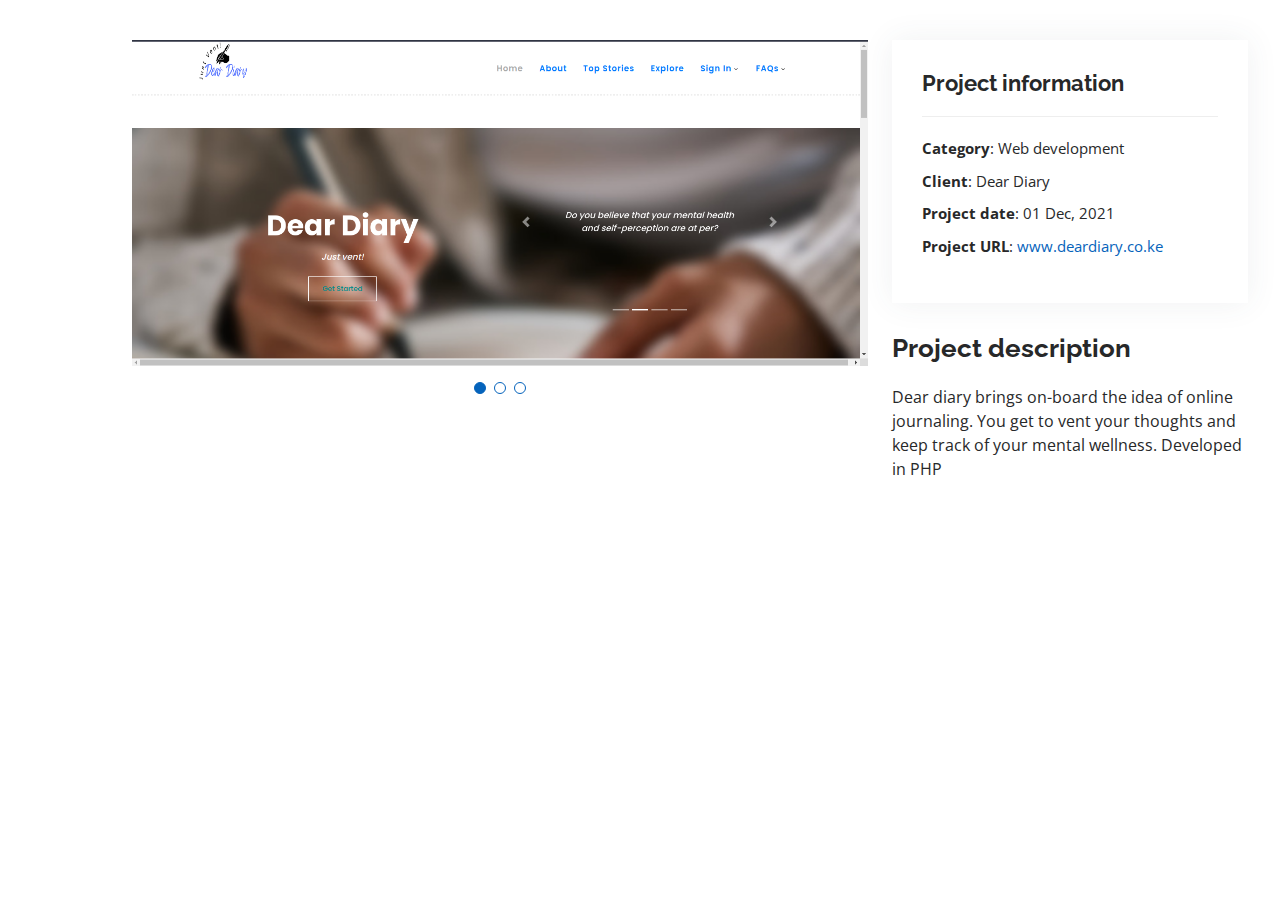
<file: portfolio-details.html>
<!DOCTYPE html>
<html lang="en">

<head>
  <meta charset="utf-8">
  <meta content="width=device-width, initial-scale=1.0" name="viewport">

  <title>Portfolio Details</title>
  <meta content="" name="description">
  <meta content="" name="keywords">

  <!-- Favicons -->
  <link href="assets/img/favicon.png" rel="icon">
  <link href="assets/img/apple-touch-icon.png" rel="apple-touch-icon">

  <!-- Google Fonts -->
  <link href="https://fonts.googleapis.com/css?family=Open+Sans:300,300i,400,400i,600,600i,700,700i|Raleway:300,300i,400,400i,500,500i,600,600i,700,700i|Poppins:300,300i,400,400i,500,500i,600,600i,700,700i" rel="stylesheet">

  <!-- Vendor CSS Files -->
  <link href="assets/vendor/aos/aos.css" rel="stylesheet">
  <link href="assets/vendor/bootstrap/css/bootstrap.min.css" rel="stylesheet">
  <link href="assets/vendor/bootstrap-icons/bootstrap-icons.css" rel="stylesheet">
  <link href="assets/vendor/boxicons/css/boxicons.min.css" rel="stylesheet">
  <link href="assets/vendor/glightbox/css/glightbox.min.css" rel="stylesheet">
  <link href="assets/vendor/swiper/swiper-bundle.min.css" rel="stylesheet">

  <!-- Template Main CSS File -->
  <link href="assets/css/style.css" rel="stylesheet">

  <!-- =======================================================
  * Template Name: MyResume - v4.1.0
  * Template URL: https://bootstrapmade.com/free-html-bootstrap-template-my-resume/
  * Author: BootstrapMade.com
  * License: https://bootstrapmade.com/license/
  ======================================================== -->
</head>

<body>

  <main id="main">

    <!-- ======= Portfolio Details Section ======= -->
    <section id="portfolio-details" class="portfolio-details">
      <div class="container">

        <div class="row gy-4">

          <div class="col-lg-8">
            <div class="portfolio-details-slider swiper-container">
              <div class="swiper-wrapper align-items-center">

                <div class="swiper-slide">
                  <img src="assets/img/portfolio/screen1.png" alt="">
                </div>

                <div class="swiper-slide">
                  <img src="assets/img/portfolio/screen2.png" alt="">
                </div>

                <div class="swiper-slide">
                  <img src="assets/img/portfolio/screen3.png" alt="">
                </div>

              </div>
              <div class="swiper-pagination"></div>
            </div>
          </div>

          <div class="col-lg-4">
            <div class="portfolio-info">
              <h3>Project information</h3>
              <ul>
                <li><strong>Category</strong>: Web development</li>
                <li><strong>Client</strong>: Dear Diary</li>
                <li><strong>Project date</strong>: 01 Dec, 2021</li>
                <li><strong>Project URL</strong>: <a href="https://deardiary.co.ke">www.deardiary.co.ke</a></li>
              </ul>
            </div>
            <div class="portfolio-description">
              <h2>Project description</h2>
              <p>
                Dear diary brings on-board the idea of online journaling. You get to vent your thoughts and keep track of your mental wellness. Developed in PHP
              </p>
            </div>
          </div>

        </div>

      </div>
    </section><!-- End Portfolio Details Section -->

  </main><!-- End #main -->

  <div id="preloader"></div>
  <a href="#" class="back-to-top d-flex align-items-center justify-content-center"><i class="bi bi-arrow-up-short"></i></a>

  <!-- Vendor JS Files -->
  <script src="assets/vendor/aos/aos.js"></script>
  <script src="assets/vendor/bootstrap/js/bootstrap.bundle.min.js"></script>
  <script src="assets/vendor/glightbox/js/glightbox.min.js"></script>
  <script src="assets/vendor/isotope-layout/isotope.pkgd.min.js"></script>
  <script src="assets/vendor/php-email-form/validate.js"></script>
  <script src="assets/vendor/purecounter/purecounter.js"></script>
  <script src="assets/vendor/swiper/swiper-bundle.min.js"></script>
  <script src="assets/vendor/typed.js/typed.min.js"></script>
  <script src="assets/vendor/waypoints/noframework.waypoints.js"></script>

  <!-- Template Main JS File -->
  <script src="assets/js/main.js"></script>

</body>

</html>
</file>
<file: assets/css/style.css>
/**
* Template Name: MyResume - v4.1.0
* Template URL: https://bootstrapmade.com/free-html-bootstrap-template-my-resume/
* Author: BootstrapMade.com
* License: https://bootstrapmade.com/license/
*/

/*--------------------------------------------------------------
# General
--------------------------------------------------------------*/
body {
  font-family: "Open Sans", sans-serif;
  color: #272829;
}

a {
  color: #0563bb;
  text-decoration: none;
}

a:hover {
  color: #067ded;
  text-decoration: none;
}

h1, h2, h3, h4, h5, h6 {
  font-family: "Raleway", sans-serif;
}

/*--------------------------------------------------------------
# Back to top button
--------------------------------------------------------------*/
.back-to-top {
  position: fixed;
  visibility: hidden;
  opacity: 0;
  right: 15px;
  bottom: 15px;
  z-index: 996;
  background: #0563bb;
  width: 40px;
  height: 40px;
  border-radius: 50px;
  transition: all 0.4s;
}

.back-to-top i {
  font-size: 28px;
  color: #fff;
  line-height: 0;
}

.back-to-top:hover {
  background: #0678e3;
  color: #fff;
}

.back-to-top.active {
  visibility: visible;
  opacity: 1;
}

/*--------------------------------------------------------------
# Preloader
--------------------------------------------------------------*/
#preloader {
  position: fixed;
  top: 0;
  left: 0;
  right: 0;
  bottom: 0;
  z-index: 9999;
  overflow: hidden;
  background: #fff;
}

#preloader:before {
  content: "";
  position: fixed;
  top: calc(50% - 30px);
  left: calc(50% - 30px);
  border: 6px solid #0563bb;
  border-top-color: #fff;
  border-bottom-color: #fff;
  border-radius: 50%;
  width: 60px;
  height: 60px;
  -webkit-animation: animate-preloader 1s linear infinite;
  animation: animate-preloader 1s linear infinite;
}

@-webkit-keyframes animate-preloader {
  0% {
    transform: rotate(0deg);
  }
  100% {
    transform: rotate(360deg);
  }
}

@keyframes animate-preloader {
  0% {
    transform: rotate(0deg);
  }
  100% {
    transform: rotate(360deg);
  }
}

/*--------------------------------------------------------------
# Disable aos animation delay on mobile devices
--------------------------------------------------------------*/
@media screen and (max-width: 768px) {
  [data-aos-delay] {
    transition-delay: 0 !important;
  }
}

/*--------------------------------------------------------------
# Header
--------------------------------------------------------------*/
#header {
  position: fixed;
  top: 0;
  left: 0;
  bottom: 0;
  z-index: 9997;
  transition: all 0.5s;
  padding: 15px;
  overflow-y: auto;
}

@media (max-width: 992px) {
  #header {
    width: 300px;
    background: #fff;
    border-right: 1px solid #e6e9ec;
    left: -300px;
  }
}

@media (min-width: 992px) {
  #main {
    margin-left: 100px;
  }
}

/*--------------------------------------------------------------
# Navigation Menu
--------------------------------------------------------------*/
/**
* Desktop Navigation 
*/
.nav-menu {
  padding: 0;
  display: block;
}

.nav-menu * {
  margin: 0;
  padding: 0;
  list-style: none;
}

.nav-menu > ul > li {
  position: relative;
  white-space: nowrap;
}

.nav-menu a {
  display: flex;
  align-items: center;
  color: #45505b;
  padding: 10px 18px;
  margin-bottom: 8px;
  transition: 0.3s;
  font-size: 15px;
  border-radius: 50px;
  background: #f2f3f5;
  height: 56px;
  width: 100%;
  overflow: hidden;
  transition: 0.3s;
}

.nav-menu a i {
  font-size: 20px;
}

.nav-menu a span {
  padding: 0 5px 0 7px;
  color: #45505b;
}

@media (min-width: 992px) {
  .nav-menu a {
    width: 56px;
  }
  .nav-menu a span {
    display: none;
    color: #fff;
  }
}

.nav-menu a:hover, .nav-menu .active, .nav-menu li:hover > a {
  color: #fff;
  background: #0563bb;
}

.nav-menu a:hover span, .nav-menu .active span, .nav-menu li:hover > a span {
  color: #fff;
}

.nav-menu a:hover, .nav-menu li:hover > a {
  width: 100%;
  color: #fff;
}

.nav-menu a:hover span, .nav-menu li:hover > a span {
  display: block;
}

/**
* Mobile Navigation 
*/
.mobile-nav-toggle {
  position: fixed;
  right: 10px;
  top: 10px;
  z-index: 9998;
  border: 0;
  background: none;
  font-size: 28px;
  transition: all 0.4s;
  outline: none !important;
  line-height: 0;
  cursor: pointer;
  border-radius: 50px;
  padding: 5px;
}

.mobile-nav-toggle i {
  color: #45505b;
}

.mobile-nav-active {
  overflow: hidden;
}

.mobile-nav-active #header {
  left: 0;
}

.mobile-nav-active .mobile-nav-toggle {
  color: #fff;
  background-color: #0563bb;
}

/*--------------------------------------------------------------
# Hero Section
--------------------------------------------------------------*/
#hero {
  width: 100%;
  height: 100vh;
  background: url("../img/profile.JPG") top right no-repeat;
  background-size: cover;
  position: relative;
}

@media (min-width: 992px) {
  #hero {
    padding-left: 160px;
  }
}

#hero:before {
  content: "";
  background: rgba(255, 255, 255, 0.8);
  position: absolute;
  bottom: 0;
  top: 0;
  left: 0;
  right: 0;
}

#hero h1 {
  margin: 0;
  font-size: 64px;
  font-weight: 700;
  line-height: 56px;
  color: #45505b;
}

#hero p {
  color: #45505b;
  margin: 15px 0 0 0;
  font-size: 26px;
  font-family: "Poppins", sans-serif;
}

#hero p span {
  color: #0563bb;
  letter-spacing: 1px;
}

#hero .social-links {
  margin-top: 30px;
}

#hero .social-links a {
  font-size: 24px;
  display: inline-block;
  color: #45505b;
  line-height: 1;
  margin-right: 20px;
  transition: 0.3s;
}

#hero .social-links a:hover {
  color: #0563bb;
}

@media (max-width: 992px) {
  #hero {
    text-align: center;
  }
  #hero h1 {
    font-size: 32px;
    line-height: 36px;
  }
  #hero p {
    margin-top: 10px;
    font-size: 20px;
    line-height: 24px;
  }
}

/*--------------------------------------------------------------
# Sections General
--------------------------------------------------------------*/
section {
  padding: 60px 0;
  overflow: hidden;
}

.section-title {
  text-align: center;
  padding-bottom: 30px;
}

.section-title h2 {
  font-size: 32px;
  font-weight: bold;
  text-transform: uppercase;
  margin-bottom: 20px;
  padding-bottom: 20px;
  position: relative;
  color: #45505b;
}

.section-title h2::before {
  content: '';
  position: absolute;
  display: block;
  width: 120px;
  height: 1px;
  background: #ddd;
  bottom: 1px;
  left: calc(50% - 60px);
}

.section-title h2::after {
  content: '';
  position: absolute;
  display: block;
  width: 40px;
  height: 3px;
  background: #0563bb;
  bottom: 0;
  left: calc(50% - 20px);
}

.section-title p {
  margin-bottom: 0;
}

/*--------------------------------------------------------------
# About
--------------------------------------------------------------*/
.about .content h3 {
  font-weight: 700;
  font-size: 26px;
  color: #728394;
}

.about .content ul {
  list-style: none;
  padding: 0;
}

.about .content ul li {
  margin-bottom: 20px;
  display: flex;
  align-items: center;
}

.about .content ul strong {
  margin-right: 10px;
}

.about .content ul i {
  font-size: 16px;
  margin-right: 5px;
  color: #0563bb;
  line-height: 0;
}

.about .content p:last-child {
  margin-bottom: 0;
}

/*--------------------------------------------------------------
# Facts
--------------------------------------------------------------*/
.facts .count-box {
  padding: 30px 30px 25px 30px;
  margin-top: 30px;
  width: 100%;
  position: relative;
  text-align: center;
  background: #fff;
}

.facts .count-box i {
  position: absolute;
  top: -25px;
  left: 50%;
  transform: translateX(-50%);
  font-size: 24px;
  background: #0563bb;
  color: #fff;
  border-radius: 50px;
  display: inline-flex;
  align-items: center;
  justify-content: center;
  width: 48px;
  height: 48px;
}

.facts .count-box span {
  font-size: 36px;
  display: block;
  font-weight: 600;
  color: #011426;
}

.facts .count-box p {
  padding: 0;
  margin: 0;
  font-family: "Raleway", sans-serif;
  font-size: 14px;
}

/*--------------------------------------------------------------
# Akills
--------------------------------------------------------------*/
.skills .progress {
  height: 60px;
  display: block;
  background: none;
  border-radius: 0;
}

.skills .progress .skill {
  padding: 10px 0;
  margin: 0;
  text-transform: uppercase;
  display: block;
  font-weight: 600;
  font-family: "Poppins", sans-serif;
  color: #45505b;
}

.skills .progress .skill .val {
  float: right;
  font-style: normal;
}

.skills .progress-bar-wrap {
  background: #f2f3f5;
}

.skills .progress-bar {
  width: 1px;
  height: 10px;
  transition: .9s;
  background-color: #0563bb;
}

/*--------------------------------------------------------------
# Resume
--------------------------------------------------------------*/
.resume .resume-title {
  font-size: 26px;
  font-weight: 700;
  margin-top: 20px;
  margin-bottom: 20px;
  color: #45505b;
}

.resume .resume-item {
  padding: 0 0 20px 20px;
  margin-top: -2px;
  border-left: 2px solid #0563bb;
  position: relative;
}

.resume .resume-item h4 {
  line-height: 18px;
  font-size: 18px;
  font-weight: 600;
  text-transform: uppercase;
  font-family: "Poppins", sans-serif;
  color: #0563bb;
  margin-bottom: 10px;
}

.resume .resume-item h5 {
  font-size: 16px;
  background: #f7f8f9;
  padding: 5px 15px;
  display: inline-block;
  font-weight: 600;
  margin-bottom: 10px;
}

.resume .resume-item ul {
  padding-left: 20px;
}

.resume .resume-item ul li {
  padding-bottom: 10px;
}

.resume .resume-item:last-child {
  padding-bottom: 0;
}

.resume .resume-item::before {
  content: "";
  position: absolute;
  width: 16px;
  height: 16px;
  border-radius: 50px;
  left: -9px;
  top: 0;
  background: #fff;
  border: 2px solid #0563bb;
}

/*--------------------------------------------------------------
# Portfolio
--------------------------------------------------------------*/
.portfolio .portfolio-item {
  margin-bottom: 30px;
}

.portfolio #portfolio-flters {
  padding: 0;
  margin: 0 auto 25px auto;
  list-style: none;
  text-align: center;
  background: #fff;
  border-radius: 50px;
  padding: 2px 15px;
}

.portfolio #portfolio-flters li {
  cursor: pointer;
  display: inline-block;
  padding: 10px 15px;
  font-size: 14px;
  font-weight: 600;
  line-height: 1;
  text-transform: uppercase;
  color: #272829;
  margin-bottom: 5px;
  transition: all 0.3s ease-in-out;
}

.portfolio #portfolio-flters li:hover, .portfolio #portfolio-flters li.filter-active {
  color: #0563bb;
}

.portfolio #portfolio-flters li:last-child {
  margin-right: 0;
}

.portfolio .portfolio-wrap {
  transition: 0.3s;
  position: relative;
  overflow: hidden;
  z-index: 1;
  background: rgba(69, 80, 91, 0.8);
}

.portfolio .portfolio-wrap::before {
  content: "";
  background: rgba(255, 255, 255, 0.7);
  position: absolute;
  left: 30px;
  right: 30px;
  top: 30px;
  bottom: 30px;
  transition: all ease-in-out 0.3s;
  z-index: 2;
  opacity: 0;
}

.portfolio .portfolio-wrap .portfolio-info {
  opacity: 0;
  position: absolute;
  top: 0;
  left: 0;
  right: 0;
  bottom: 0;
  text-align: center;
  z-index: 3;
  transition: all ease-in-out 0.3s;
  display: flex;
  flex-direction: column;
  justify-content: center;
  align-items: center;
}

.portfolio .portfolio-wrap .portfolio-info::before {
  display: block;
  content: "";
  width: 48px;
  height: 48px;
  position: absolute;
  top: 35px;
  left: 35px;
  border-top: 3px solid #d7dce1;
  border-left: 3px solid #d7dce1;
  transition: all 0.5s ease 0s;
  z-index: 9994;
}

.portfolio .portfolio-wrap .portfolio-info::after {
  display: block;
  content: "";
  width: 48px;
  height: 48px;
  position: absolute;
  bottom: 35px;
  right: 35px;
  border-bottom: 3px solid #d7dce1;
  border-right: 3px solid #d7dce1;
  transition: all 0.5s ease 0s;
  z-index: 9994;
}

.portfolio .portfolio-wrap .portfolio-info h4 {
  font-size: 20px;
  color: #45505b;
  font-weight: 600;
}

.portfolio .portfolio-wrap .portfolio-info p {
  color: #45505b;
  font-size: 14px;
  text-transform: uppercase;
  padding: 0;
  margin: 0;
}

.portfolio .portfolio-wrap .portfolio-links {
  text-align: center;
  z-index: 4;
}

.portfolio .portfolio-wrap .portfolio-links a {
  color: #45505b;
  margin: 0 2px;
  font-size: 28px;
  display: inline-block;
  transition: 0.3s;
}

.portfolio .portfolio-wrap .portfolio-links a:hover {
  color: #148af9;
}

.portfolio .portfolio-wrap:hover::before {
  top: 0;
  left: 0;
  right: 0;
  bottom: 0;
  opacity: 1;
}

.portfolio .portfolio-wrap:hover .portfolio-info {
  opacity: 1;
}

.portfolio .portfolio-wrap:hover .portfolio-info::before {
  top: 15px;
  left: 15px;
}

.portfolio .portfolio-wrap:hover .portfolio-info::after {
  bottom: 15px;
  right: 15px;
}

/*--------------------------------------------------------------
# Portfolio Details
--------------------------------------------------------------*/
.portfolio-details {
  padding-top: 40px;
}

.portfolio-details .portfolio-details-slider img {
  width: 100%;
}

.portfolio-details .portfolio-details-slider .swiper-pagination {
  margin-top: 20px;
  position: relative;
}

.portfolio-details .portfolio-details-slider .swiper-pagination .swiper-pagination-bullet {
  width: 12px;
  height: 12px;
  background-color: #fff;
  opacity: 1;
  border: 1px solid #0563bb;
}

.portfolio-details .portfolio-details-slider .swiper-pagination .swiper-pagination-bullet-active {
  background-color: #0563bb;
}

.portfolio-details .portfolio-info {
  padding: 30px;
  box-shadow: 0px 0 30px rgba(69, 80, 91, 0.08);
}

.portfolio-details .portfolio-info h3 {
  font-size: 22px;
  font-weight: 700;
  margin-bottom: 20px;
  padding-bottom: 20px;
  border-bottom: 1px solid #eee;
}

.portfolio-details .portfolio-info ul {
  list-style: none;
  padding: 0;
  font-size: 15px;
}

.portfolio-details .portfolio-info ul li + li {
  margin-top: 10px;
}

.portfolio-details .portfolio-description {
  padding-top: 30px;
}

.portfolio-details .portfolio-description h2 {
  font-size: 26px;
  font-weight: 700;
  margin-bottom: 20px;
}

.portfolio-details .portfolio-description p {
  padding: 0;
}

/*--------------------------------------------------------------
# Services
--------------------------------------------------------------*/
.services .icon-box {
  text-align: center;
  padding: 70px 20px 80px 20px;
  transition: all ease-in-out 0.3s;
  background: #fff;
  box-shadow: 0px 5px 90px 0px rgba(110, 123, 131, 0.05);
}

.services .icon-box .icon {
  margin: 0 auto;
  width: 100px;
  height: 100px;
  display: flex;
  align-items: center;
  justify-content: center;
  transition: ease-in-out 0.3s;
  position: relative;
}

.services .icon-box .icon i {
  font-size: 36px;
  transition: 0.5s;
  position: relative;
}

.services .icon-box .icon svg {
  position: absolute;
  top: 0;
  left: 0;
}

.services .icon-box .icon svg path {
  transition: 0.5s;
  fill: #f5f5f5;
}

.services .icon-box h4 {
  font-weight: 600;
  margin: 10px 0 15px 0;
  font-size: 22px;
}

.services .icon-box h4 a {
  color: #45505b;
  transition: ease-in-out 0.3s;
}

.services .icon-box p {
  line-height: 24px;
  font-size: 14px;
  margin-bottom: 0;
}

.services .icon-box:hover {
  border-color: #fff;
  box-shadow: 0px 0 35px 0 rgba(0, 0, 0, 0.08);
}

.services .iconbox-blue i {
  color: #47aeff;
}

.services .iconbox-blue:hover .icon i {
  color: #fff;
}

.services .iconbox-blue:hover .icon path {
  fill: #47aeff;
}

.services .iconbox-orange i {
  color: #ffa76e;
}

.services .iconbox-orange:hover .icon i {
  color: #fff;
}

.services .iconbox-orange:hover .icon path {
  fill: #ffa76e;
}

.services .iconbox-pink i {
  color: #e80368;
}

.services .iconbox-pink:hover .icon i {
  color: #fff;
}

.services .iconbox-pink:hover .icon path {
  fill: #e80368;
}

.services .iconbox-yellow i {
  color: #ffbb2c;
}

.services .iconbox-yellow:hover .icon i {
  color: #fff;
}

.services .iconbox-yellow:hover .icon path {
  fill: #ffbb2c;
}

.services .iconbox-red i {
  color: #ff5828;
}

.services .iconbox-red:hover .icon i {
  color: #fff;
}

.services .iconbox-red:hover .icon path {
  fill: #ff5828;
}

.services .iconbox-teal i {
  color: #11dbcf;
}

.services .iconbox-teal:hover .icon i {
  color: #fff;
}

.services .iconbox-teal:hover .icon path {
  fill: #11dbcf;
}

/*--------------------------------------------------------------
# Testimonials
--------------------------------------------------------------*/
.testimonials .section-header {
  margin-bottom: 40px;
}

.testimonials .testimonial-item {
  text-align: center;
}

.testimonials .testimonial-item .testimonial-img {
  width: 120px;
  border-radius: 50%;
  border: 4px solid #fff;
  margin: 0 auto;
}

.testimonials .testimonial-item h3 {
  font-size: 20px;
  font-weight: bold;
  margin: 10px 0 5px 0;
  color: #111;
}

.testimonials .testimonial-item h4 {
  font-size: 14px;
  color: #999;
  margin: 0 0 15px 0;
}

.testimonials .testimonial-item .quote-icon-left, .testimonials .testimonial-item .quote-icon-right {
  color: #90c8fc;
  font-size: 26px;
}

.testimonials .testimonial-item .quote-icon-left {
  display: inline-block;
  left: -5px;
  position: relative;
}

.testimonials .testimonial-item .quote-icon-right {
  display: inline-block;
  right: -5px;
  position: relative;
  top: 10px;
}

.testimonials .testimonial-item p {
  font-style: italic;
  margin: 0 auto 15px auto;
}

.testimonials .swiper-pagination {
  margin-top: 20px;
  position: relative;
}

.testimonials .swiper-pagination .swiper-pagination-bullet {
  width: 12px;
  height: 12px;
  background-color: #fff;
  opacity: 1;
  border: 1px solid #0563bb;
}

.testimonials .swiper-pagination .swiper-pagination-bullet-active {
  background-color: #0563bb;
}

@media (min-width: 992px) {
  .testimonials .testimonial-item p {
    width: 80%;
  }
}

/*--------------------------------------------------------------
# Contact
--------------------------------------------------------------*/
.contact .info {
  width: 100%;
  background: #fff;
}

.contact .info i {
  font-size: 20px;
  color: #0563bb;
  float: left;
  width: 44px;
  height: 44px;
  background: #eef7ff;
  display: flex;
  justify-content: center;
  align-items: center;
  border-radius: 50px;
  transition: all 0.3s ease-in-out;
}

.contact .info h4 {
  padding: 0 0 0 60px;
  font-size: 22px;
  font-weight: 600;
  margin-bottom: 5px;
  color: #45505b;
}

.contact .info p {
  padding: 0 0 0 60px;
  margin-bottom: 0;
  font-size: 14px;
  color: #728394;
}

.contact .info .email, .contact .info .phone {
  margin-top: 40px;
}

.contact .info .email:hover i, .contact .info .address:hover i, .contact .info .phone:hover i {
  background: #0563bb;
  color: #fff;
}

.contact .php-email-form {
  width: 100%;
  background: #fff;
}

.contact .php-email-form .form-group {
  padding-bottom: 8px;
}

.contact .php-email-form .error-message {
  display: none;
  color: #fff;
  background: #ed3c0d;
  text-align: left;
  padding: 15px;
  font-weight: 600;
}

.contact .php-email-form .error-message br + br {
  margin-top: 25px;
}

.contact .php-email-form .sent-message {
  display: none;
  color: #fff;
  background: #18d26e;
  text-align: center;
  padding: 15px;
  font-weight: 600;
}

.contact .php-email-form .loading {
  display: none;
  background: #fff;
  text-align: center;
  padding: 15px;
}

.contact .php-email-form .loading:before {
  content: "";
  display: inline-block;
  border-radius: 50%;
  width: 24px;
  height: 24px;
  margin: 0 10px -6px 0;
  border: 3px solid #18d26e;
  border-top-color: #eee;
  -webkit-animation: animate-loading 1s linear infinite;
  animation: animate-loading 1s linear infinite;
}

.contact .php-email-form input, .contact .php-email-form textarea {
  border-radius: 4px;
  box-shadow: none;
  font-size: 14px;
}

.contact .php-email-form input {
  height: 44px;
}

.contact .php-email-form textarea {
  padding: 10px 12px;
}

.contact .php-email-form button[type="submit"] {
  background: #0563bb;
  border: 0;
  padding: 10px 35px;
  color: #fff;
  transition: 0.4s;
  border-radius: 50px;
}

.contact .php-email-form button[type="submit"]:hover {
  background: #0678e3;
}

@-webkit-keyframes animate-loading {
  0% {
    transform: rotate(0deg);
  }
  100% {
    transform: rotate(360deg);
  }
}

@keyframes animate-loading {
  0% {
    transform: rotate(0deg);
  }
  100% {
    transform: rotate(360deg);
  }
}

/*--------------------------------------------------------------
# Footer
--------------------------------------------------------------*/
#footer {
  background: #f7f8f9;
  color: #45505b;
  font-size: 14px;
  text-align: center;
  padding: 30px 0;
}

#footer h3 {
  font-size: 36px;
  font-weight: 700;
  position: relative;
  font-family: "Poppins", sans-serif;
  padding: 0;
  margin: 0 0 15px 0;
}

#footer p {
  font-size: 15;
  font-style: italic;
  padding: 0;
  margin: 0 0 40px 0;
}

#footer .social-links {
  margin: 0 0 40px 0;
}

#footer .social-links a {
  font-size: 18px;
  display: inline-block;
  background: #0563bb;
  color: #fff;
  line-height: 1;
  padding: 8px 0;
  margin-right: 4px;
  border-radius: 50%;
  text-align: center;
  width: 36px;
  height: 36px;
  transition: 0.3s;
}

#footer .social-links a:hover {
  background: #0678e3;
  color: #fff;
  text-decoration: none;
}

#footer .copyright {
  margin: 0 0 5px 0;
}

#footer .credits {
  font-size: 13px;
}
</file>
